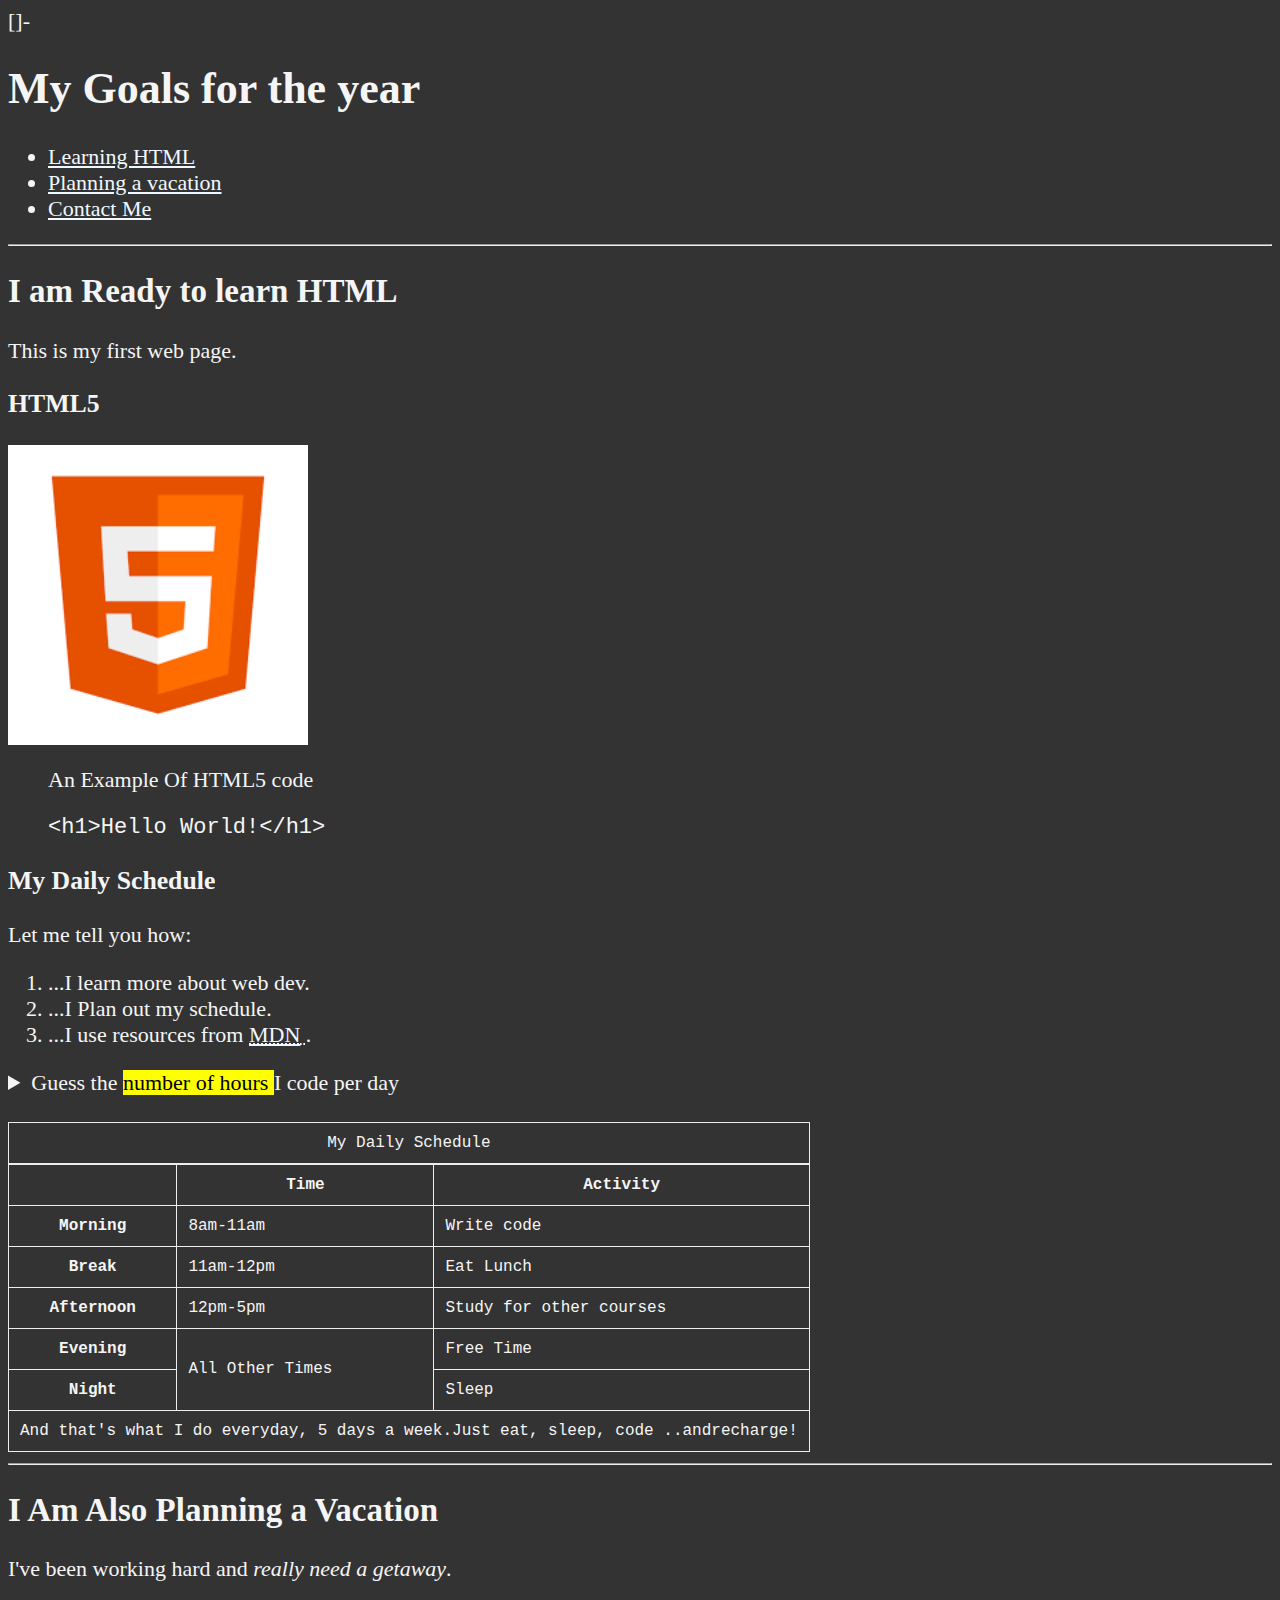
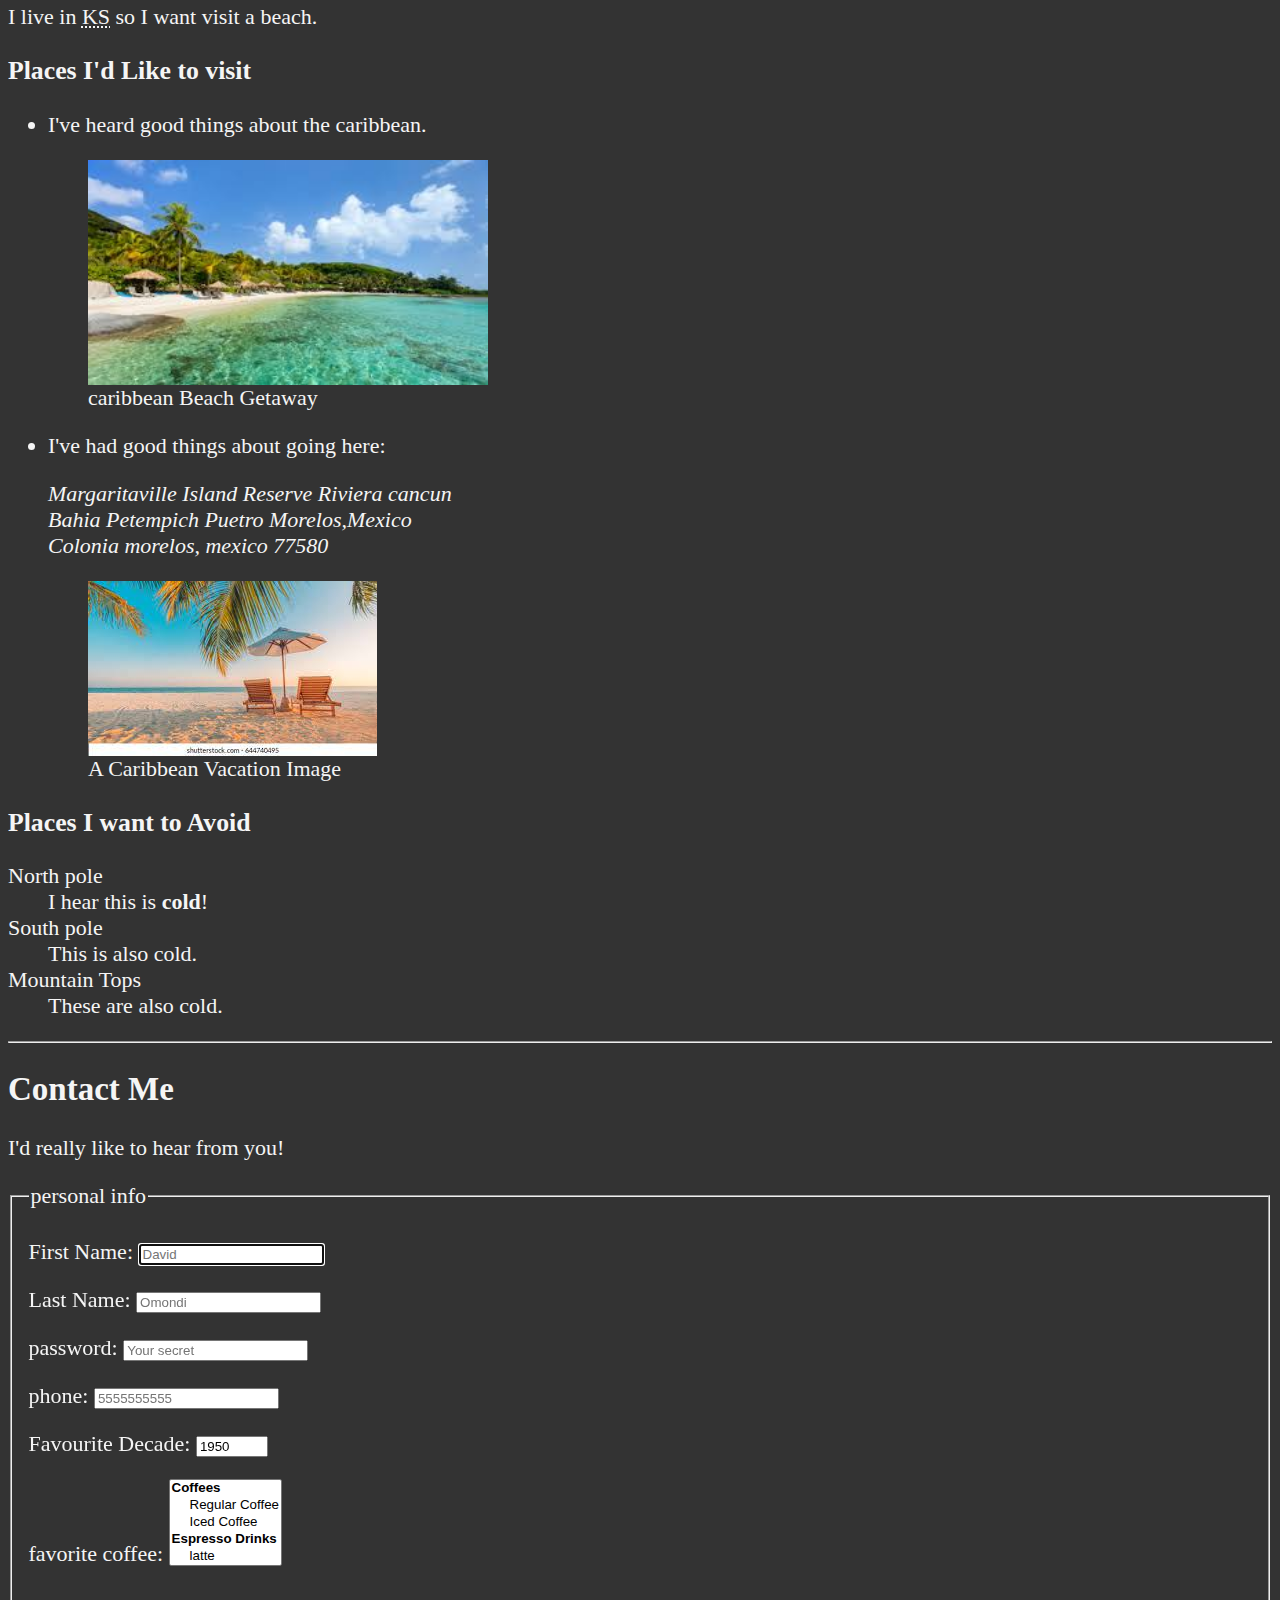
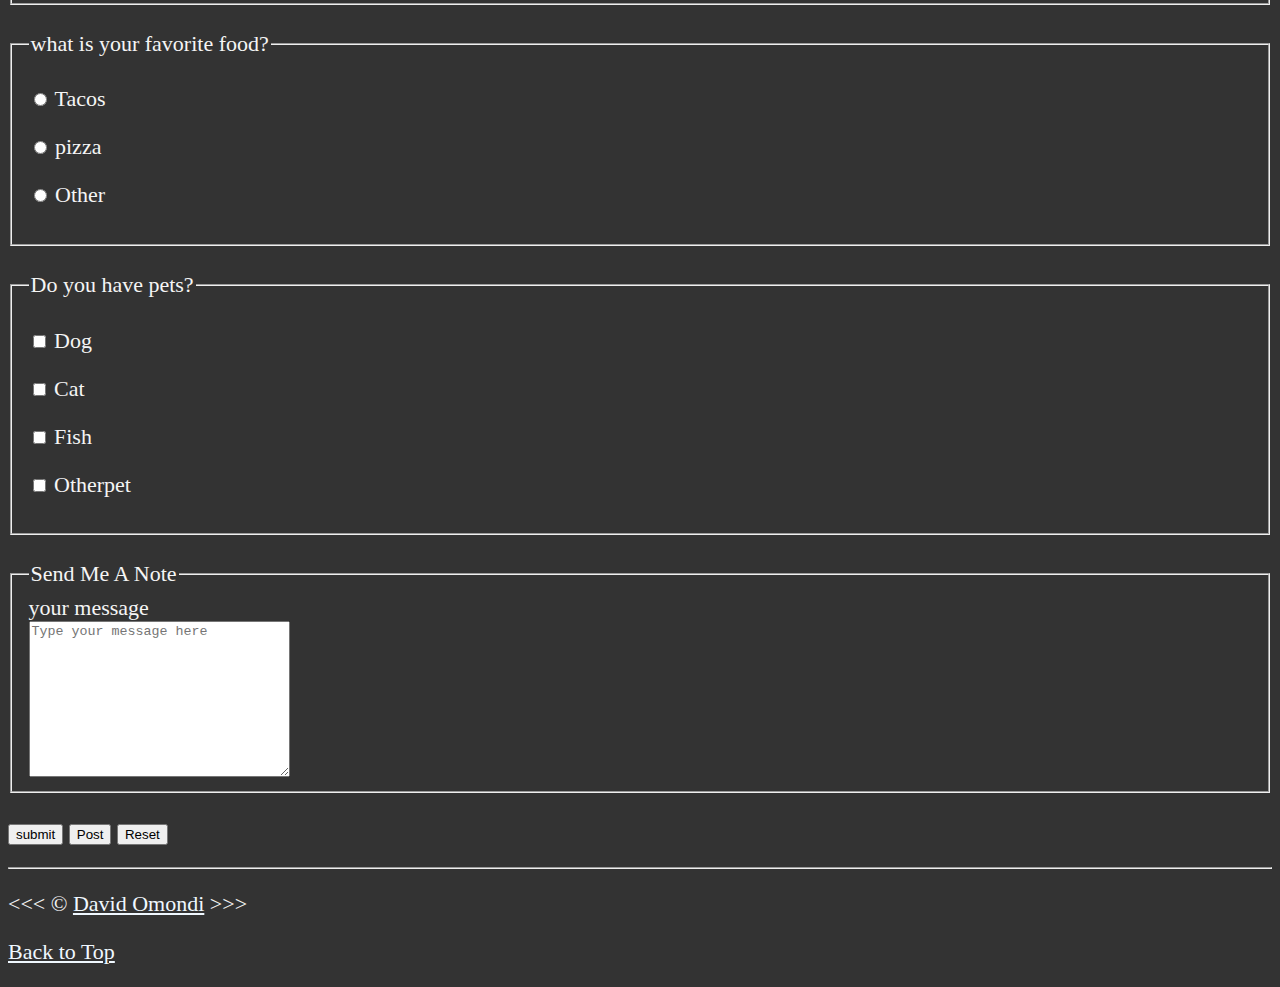
<file: index.html>
[]-<!DOCTYPE html>
<html lang="en">

    <head>
        <meta charset="UTF-8">
        <meta name="author" content="David Omondi">
        <meta name="description" content="This page contains all the things I am learning how to create as I learn HTML."> 
        <title>My First Web page</title>
        <link rel="icon" href="html5.png" type="image/x-icon">
        <link rel="stylesheet" href="main.css" type="text/css">
    </head>

    <body>  
        <header>
        <h1>My Goals for the year</h1>

         <nav aria-label="primary-navigation">
            <ul>
                <li>
                    <a href="#html">Learning HTML</a>
                </li>
                <li>
                    <a href="#vacation">Planning a vacation</a>
                </li>
                <li>
                    <a href="#Contact">Contact Me</a>
                </li>
            </ul>
          </nav>
         </header> 

         <hr>
         <main>
              <article id="html">
         <h2>I am Ready to learn HTML</h2>
         <p>This is my first web page.</p>
          <section>
            <h3>HTML5</h3>
        <img src="img/html_logo_.png" alt="HTML5LOGO" title="I am learning HTML5" WIDTH="300" height="300">
        <figure>
            <figcaption>An Example Of HTML5 code</figcaption>
            <p>
                <code>&lt;h1&gt;Hello World!&lt;/h1&gt;</code>
            </p>
        </figure>
    </section>
    <section>
         <h3>My Daily Schedule</h3>
         <p>Let me tell you how:</p>
           <ol>
            <li>...I learn more about web dev.</li>
           <li>...I Plan out my schedule.</li>
           <li>...I use resources from <abbr title="Mozilla Developer Network">
            <a href="https://developer.mozilla.org/">MDN</a>
        </abbr>.</li>
         </ol>
         <aside>
            <details>
                <summary>Guess the <mark>number of hours </mark> I code per day</summary>
                <p>I start at <time datetime="08:00">8 am </time> and I write code for ,<time 
                    datetime="PT3H">3 
                    hours</time> every morning.</p>
            </details>
         </aside>
         <br>
         <table>
            <caption>My Daily Schedule</caption>
            <thead>
            <tr>
                <th>&nbsp;</th>
                <th scope="col">Time</th>
                <th scope="col">Activity</th>
            </tr>
        </thead>
        <tbody>
            <tr>
                <th scope="row">Morning</th>
                <td>
                    <time datetime="08:00">8am</time>-<time datetime="11:00">11am</time>
                </td>
                <td>Write code</td>
            </tr>
            <tr>
                <th scope="row">Break</th>
                <td>
                    <time datetime="11:00">11am</time>-<time datetime="12:00">12pm</time>
                </td>
                <td>Eat Lunch</td>
            </tr>
            <tr>
                <th scope="row">Afternoon</th>
                <td>
                    <time datetime="12:00">12pm</time>-<time datetime="17:00">5pm</time>
                </td>
                <td>Study for other courses</td>
            </tr>
            <tr>
                <th scope="row">Evening</th>
                <td rowspan="2">All Other Times</td>
                <td>Free Time</td>
            </tr>
            <tr>
                <th scope="row">Night</th>
                <td>Sleep</td>
            </tr>
        </tbody>
        <tfoot>
            <tr>
                <td colspan="3">And that's what I do everyday, 5 days a week.Just eat, sleep, code ..andrecharge!</td>
            </tr>
        </tfoot>
         </table>
        </section>
        </article>

         <hr>

         <article id="vacation">
         <h2>I Am Also Planning a Vacation</h2>
         <p>I've been working hard and <em> really need a getaway</em>.</p>
         <p>I live in <abbr title="Kansas">KS</abbr> so I want visit a beach.</p>

         <section>
         <h3>Places I'd Like to visit</h3>
         <ul>
         <li>
            <p>I've heard good things about the caribbean.</p>
            <figure>
            <img src="img/caribbean.jpg" alt="caribbean Beach" title="I want to visit a caribbean beach." 
            width="400" height="225" loading="lazy">
            <figcaption>
                caribbean Beach Getaway
            </figcaption>
        </figure>
        </li>
        <li>
            <p>I've had good things about going here:</p>
        <address>
            Margaritaville Island Reserve Riviera cancun<br>
            Bahia Petempich Puetro Morelos,Mexico<br>
            Colonia morelos, mexico 77580
        </address>
        <figure>
            <img src="img/vacation.jpeg" alt="cancun vacation" title="It's 5 o'clock somewhere!" width="289" height="175" loading="lazy">
            <figcaption>    
                A Caribbean Vacation Image
            </figcaption>
        </figure>
        </li>
    </ul>
</section>
<!-- TODO: add more places -->
<section>
<h3>Places I want to Avoid</h3>
<dl>
    <dt>North pole</dt>
    <dd>I hear this is <strong>cold</strong>!</dd>

    <dt>South pole</dt>
    <dd>This is also cold.</dd>

    <dt>Mountain Tops
    <dd>These are also cold.</dd>   
</dl>
</section>
         </article>

         <hr>

         <article id="Contact">
             <h2>Contact Me</h2>
             <p>I'd really like to hear from you!</p>

             <form action="https://httpbin.org/get" method="get">
                <fieldset>
                    <legend>personal info</legend>
                <p>
                <label for="FirstName">First Name:</label>
                <input type="text" name="firstName" id="firstName" placeholder="David" autocomplete="on" required 
                autofocus>
            </p>
            <p>
                <label for="LaststName">Last Name:</label>
                <input type="text" name="LastName" id="LastName" placeholder="Omondi" autocomplete="on" required>
            </p>
            <p>
                <label for="password">password:</label>
                <input type="password" name="password" id="password" placeholder="Your secret" required>
            </p>
            <p>
                <label for="phone">phone:</label>
                <input type="tel" name="phone" id="phone" placeholder="5555555555" 
                pattern="[0-9]{3}[0-9]{3}[0-9]{4}" required>
            </p>
            <p>
                <label for="Decade">Favourite Decade:</label>
                <input type="number" name="decade" id="decade" min="1950" max="2020" step="10" value="1950">
            </p>
            <p>
                <label for="coffee">favorite coffee:</label>
                <select name="coffee" id="coffee" multiple size="5">
                    <optgroup label="Coffees">
                    <option value="regular coffee">Regular Coffee</option>
                    <option value="iced coffee">Iced Coffee</option>
                </optgroup>
                <optgroup label="Espresso Drinks">
                    
                    <option value=>latte</option>option value="latte" selected>Latte</option>
                    <option value="cappuccino">Cappuccino</option>
                    <option value="cortado">Cortado</option>
                    <option value="americano">Americano</option>
                </optgroup>"other">Other</option>
                </select>
            </p>
         <!-- <p>
            <label for="coffee">Favorite coffee:</label>
            <input type="text"> name="coffee" id="coffee" list="coffee-list">
            <datalist id="coffee-list">
                <option value="coffee">
                <option value="latte">
                <option value="espresso">
                <option value="cortado">
                <option value="americano">
                <option value=""other>
            </datalist>   
         </p> -->
        </fieldset>
        <br>
        <fieldset>
            <legend>what is your favorite food?</legend>
                <p>
                  <input type="radio" name="food" id="tacos">
                  <label for="tacos">Tacos</label>
                  </p>
                <p>
                  <input type="radio" name="food" id="pizza">
                  <label for="pizza">pizza</label>
                  </p>
                <p>
                  <input type="radio" name="food" id="others">
                  <label for="others">Other</label>
                  </p>
        </fieldset>
        <br>
        <fieldset>
            <legend>Do you have pets?</legend>
            <p>
                <input type="checkbox" name="pets" id="dog" value="dog">
                <label for="dog">Dog</label>
            </p>
            <p>
                <input type="checkbox" name="pets" id="cat" value="cat">
                <label for="cat">Cat</label>
            </p>
            <p>
                <input type="checkbox" name="pets" id="fish" value="fish">
                <label for="fish">Fish</label>
            </p>
            <p>
                <input type="checkbox" name="pets" id="otherpet" value="otherpet">
                <label for="otherpet">Otherpet</label>
            </p>
        </fieldset>
        <br>
        <fieldset>
            <legend>Send Me A Note</legend>
            <label for="message">your message</label>
            <br>
            <textarea name="message" id="message" cols="30" rows="10"placeholder="Type your message here"></textarea>
        </fieldset>
        <br>
        <button type="submit">submit</button>
        <button type="submit" formaction="https://httpbin.org/post" formmethod="post">Post</button>
        <button type="reset">Reset</button>
             </form>
         </article>
</main>
<hr>
<footer>
    <p>

        &lt;&lt;&lt; &copy; <a href="about.html">David Omondi</a> &gt;&gt;&gt;
</p>
   <p>
    <a href="#">Back to Top</a>
  </p>
</footer>
</body>

</html>
</file>
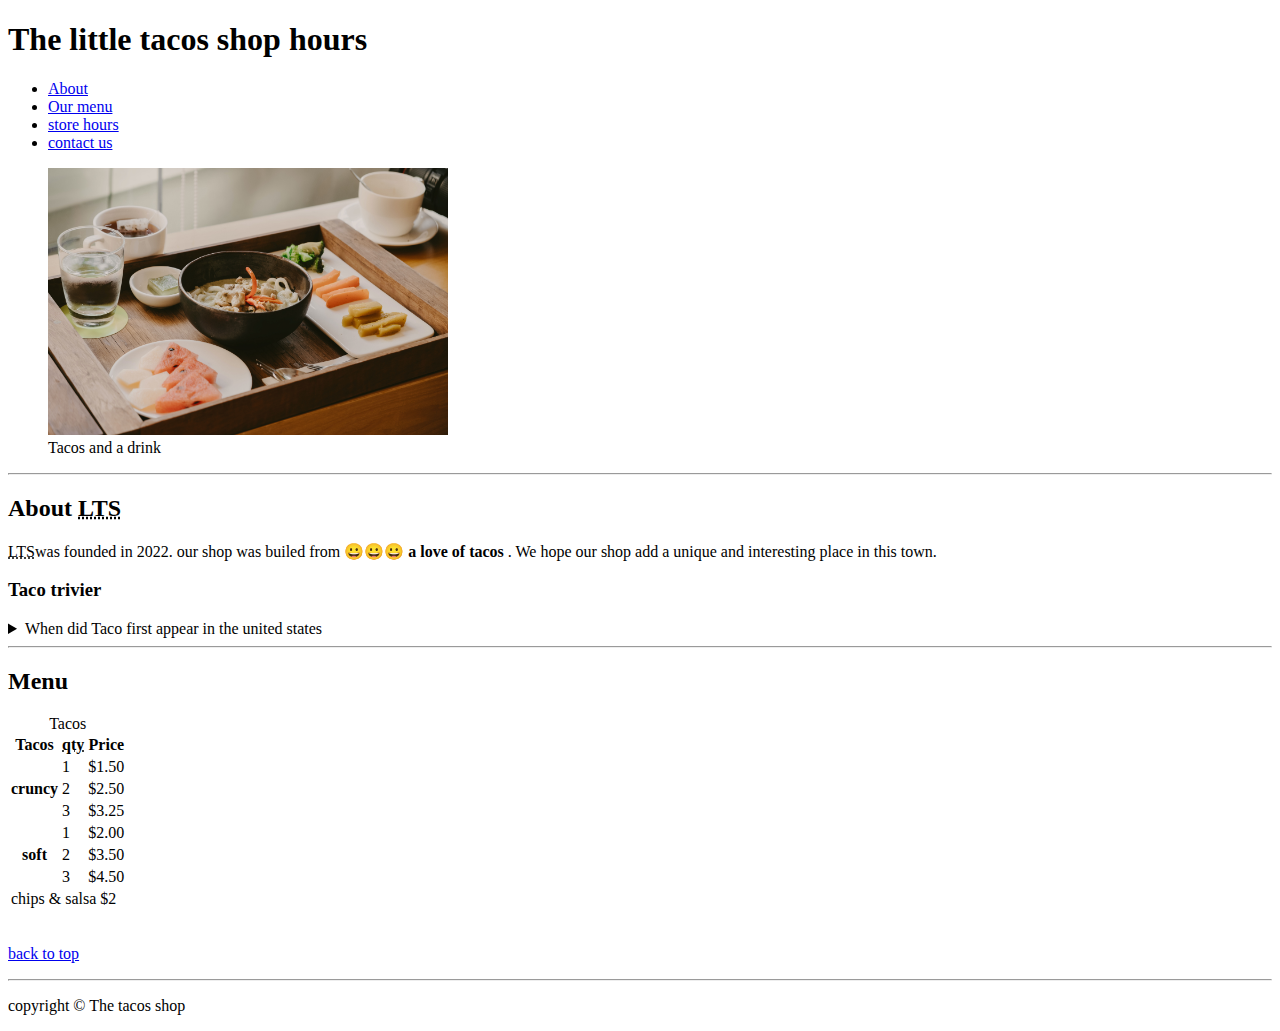
<file: html project/index.html>
<!DOCTYPE html>
<html lang="en">
<head>
    <meta name="author" content="David Omondi">
    <meta name="description" content="The official webpage for the little taco shop">
    <meta charset="UTF-8">
    <meta http-equiv="X-UA-Compatible" content="IE=edge">
    <meta name="viewport" content="width=device-width, initial-scale=1.0">
    <title>The little taco shop</title>
    <style>
        table th tr td {
            bottom: 2px solid grey;

        }
    </style>
</head>
<body>
    <header>
        <h1>The little tacos shop hours</h1>
        <nav>
            <ul>
                <li><a href="#about">About</a></li>
                <li><a href="#menu">Our menu</a></li>
                <li><a href="hours.html">store hours</a></li>
                <li><a href="contact.html">contact us</a></li>
            </ul>
        </nav>
        <figure>
            <img src="images/susie-ho-KuLhAoTW76o-unsplash.jpg" alt="taco and drink" title="we love tacos" width="400px" height="267">
            <figcaption>Tacos and a drink</figcaption>
        </figure>
    </header>
<hr>
    <main>
        <article id="about"></article>
        <h2>About <abbr title="The little taco shop">LTS</abbr></h2>
        <p>
            <abbr title="The little taco shop">LTS</abbr>was founded in <time datetime="2022">2022</time>. our shop was builed from <strong>😀😀😀 a love of tacos</strong> . We hope our shop add a unique and interesting place in this town.
        </p>

        <aside>
            <h3>Taco trivier</h3>
            <details>
                <p>
                <summary>When did Taco first appear in the united states</summary>
                <abbr title="The little taco shop">LTS</abbr>was founded in <time datetime="2022">2022</time>. our shop was builed from <strong>😀😀😀 a love of tacos</strong> . We hope our shop add a unique and interesting place in this town.</p>
            </details>
        </aside>
<hr>
       <article id="menu">
        <h2>Menu</h2>
        <table>
            <caption>Tacos</caption>

            <thead>
                <tr>
                    <th>Tacos</th>
                    <th scope="col"><abbr title="Quantity">qty</abbr></th>
                    <th scope="col">Price</th>
                </tr>
                <tr>
                    <th scope="row" rowspan="3">cruncy</th>
                    <td>1</td>
                    <td>$1.50</td>
                </tr>
                <tr>
                    
                    <td>2</td>
                    <td>$2.50</td>
                </tr>
                <tr>
                    
                    <td>3</td>
                    <td>$3.25</td>
                </tr>
                <tr>
                    <th scope="row" rowspan="3">soft</th>
                    <td>1</td>
                    <td>$2.00</td>
                </tr>
                <tr>
                    
                    <td>2</td>
                    <td>$3.50</td>
                </tr>
                <tr>
                    
                    <td>3</td>
                    <td>$4.50</td>
                </tr>
            </thead>
            <tfoot>
                <tr>
                    <td colspan="3">
                        chips &amp; salsa $2
                    </td>
                </tr>
            </tfoot>

            
        </table>
       </article>
       <br>
       <p>
        <a href="#">back to top</a>
       </p>
    </main>

    <hr>

    <footer>
        <p>
            copyright &copy; The tacos shop
        </p>
    </footer>
    
</body>
</html>
</file>
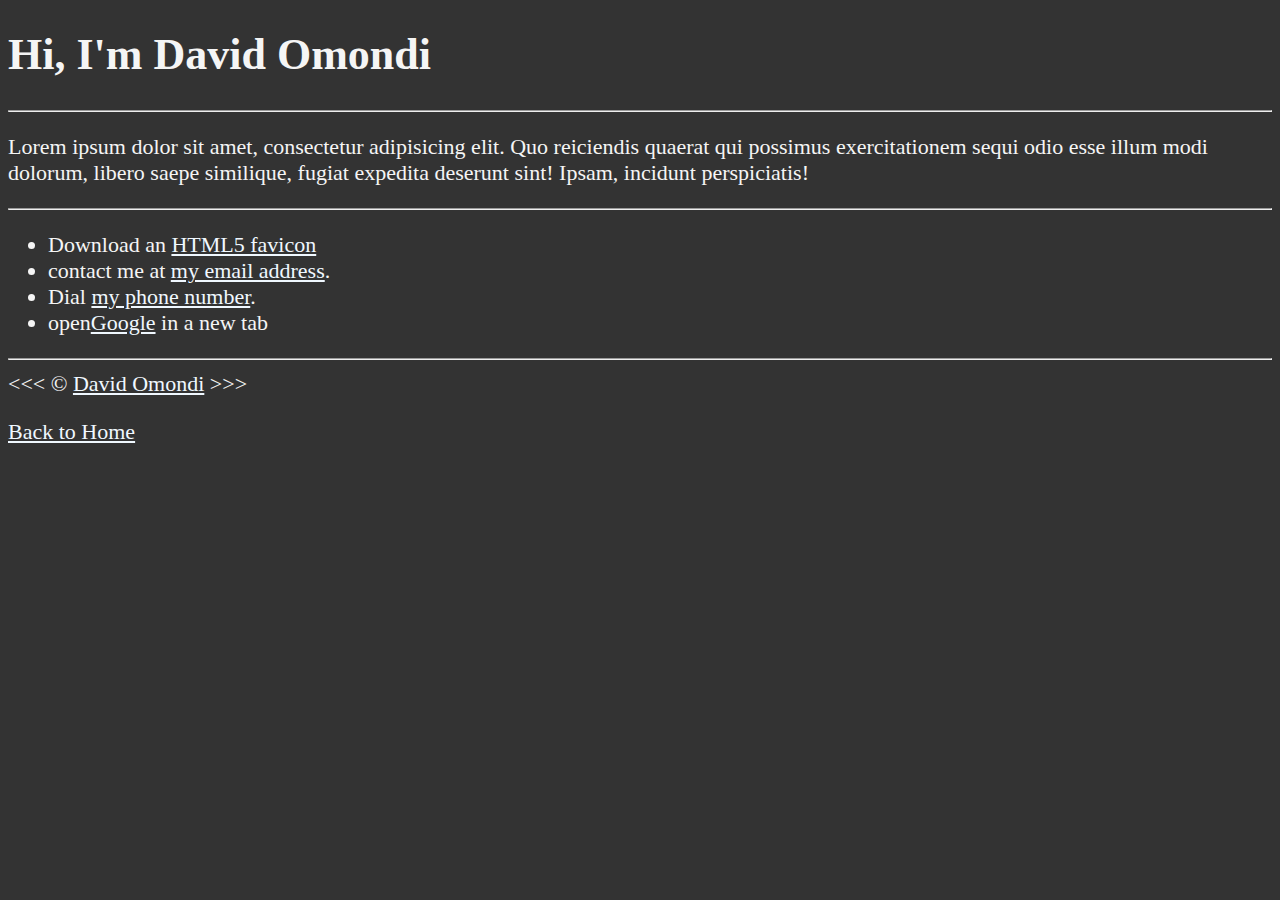
<file: about.html>
<!DOCTYPE html>
<html lang="en">

    <head>
        <meta charset="UTF-8">
        <meta name="author" content="David Omondi">
        <meta name="description" content="Hi, I'm David Omondi. This is about me."> 
        <title>About Me</title>
        <link rel="icon" href="html5.png" type="image/x-icon">
        <link rel="stylesheet" href="main.css" type="text/css">
    </head>

    <body>  
         <h1>Hi, I'm David Omondi</h1>

         <hr>

             <p>
                Lorem ipsum dolor sit amet, consectetur adipisicing elit. Quo reiciendis quaerat qui possimus 
                exercitationem sequi odio esse illum modi dolorum, libero saepe similique, fugiat expedita deserunt sint! Ipsam, incidunt perspiciatis!
            </p>

            <hr>

            <ul>
                <li>Download an <a href="html5.png" download>HTML5 favicon</a></li>
                <li>
                    contact me at <a href="mailto:random@email.com">my email address</a>.
                </li>
                <li>
                    Dial <a href="tel:+1234567890">my phone number</a>.
                </li>
                <li>
                    open<a href="https://www.google.com/" target="_blank">Google</a> in a new tab
                </li>
            </ul>

<hr>
&lt;&lt;&lt; &copy; <a href="about.html">David Omondi</a> &gt;&gt;&gt;
<p>
    <a href="/">Back to Home</a>
</p>

</body>

</html>
</file>
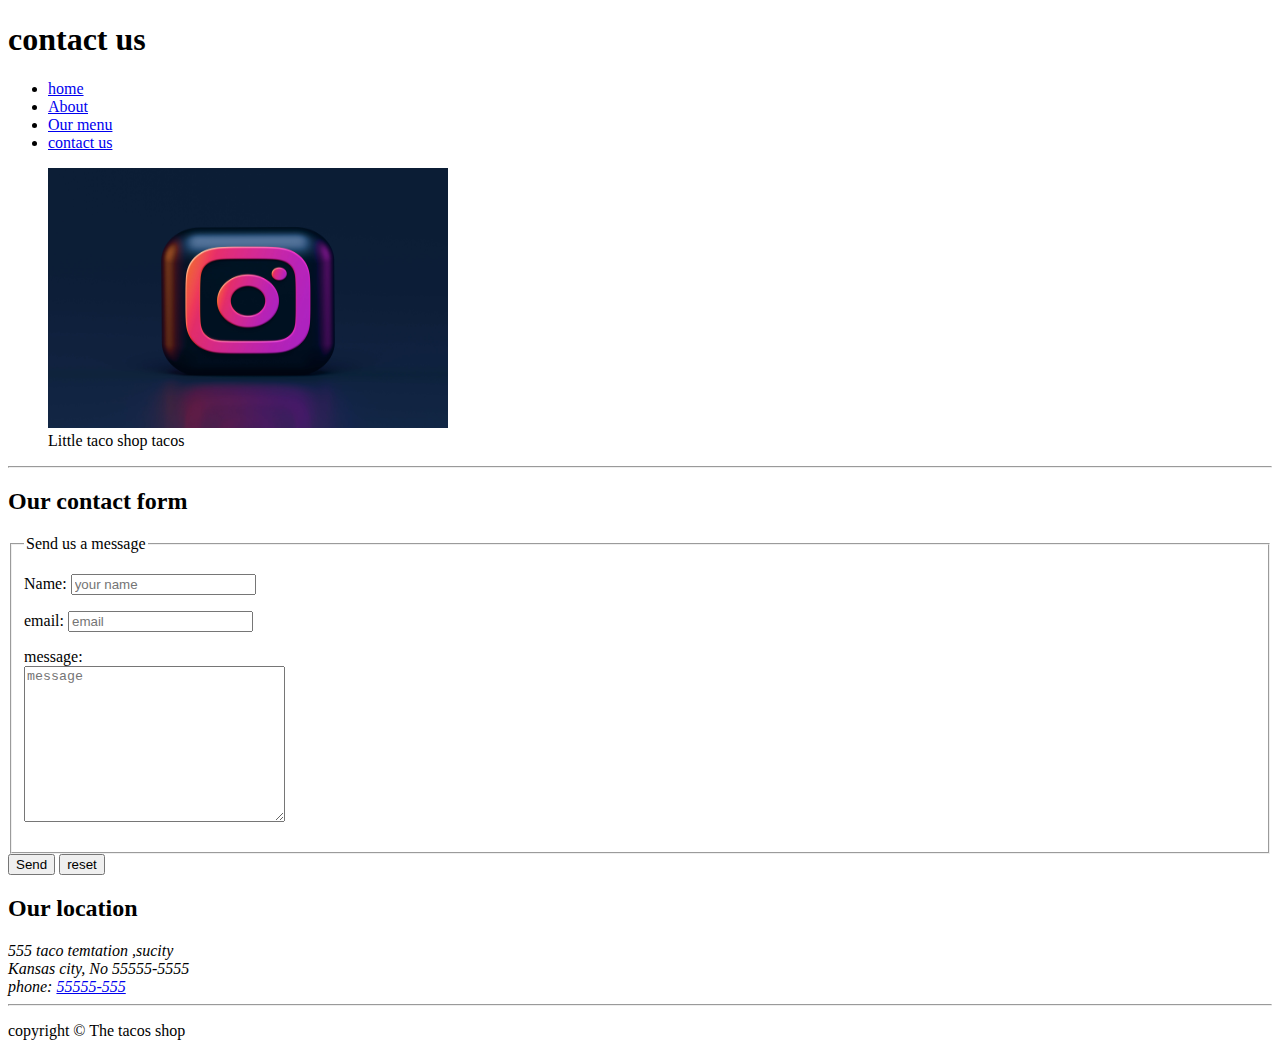
<file: html project/contact.html>
<!DOCTYPE html>
<html lang="en">
<head>
    <meta name="author" content="David Omondi">
    <meta name="description" content="contact us LTS">
    <meta charset="UTF-8">
    <meta http-equiv="X-UA-Compatible" content="IE=edge">
    <meta name="viewport" content="width=device-width, initial-scale=1.0">
    <title>contact us LTS</title>
</head>
<body>
    <header>
        <h1>contact us</h1>
        <nav>
            <ul>
                <li><a href="/">home</a></li>
                <li><a href="/#about">About</a></li>
                <li><a href="/#menu">Our menu</a></li>
                <li><a href="contact.html">contact us</a></li>
            </ul>
        </nav>
        <figure>
            <img src="images/alexander-shatov-71Qk8ODIBko-unsplash.jpg" alt="image" title="we love tacos" width="400px" height="260">
            <figcaption>Little taco shop tacos</figcaption>
        </figure>
    </header>
<hr>
    <main>
        <section>
        <h2>Our contact form</h2>

        <form action="https://httpbin.get" method="get">
            <fieldset>
                <legend>Send us a message </legend>
                <p>
                    <label for="name">Name:</label>
                    <input type="text" name="name " id="name" placeholder="your name" required>
                </p>
                <p>
                    <label for="email">email:</label>
                    <input type="email" name="email " id="name" placeholder="email" required>
                </p>
                <p>
                    <label for="message">message:</label>
                    <br>
                    <textarea name="your message" id="message" cols="30" rows="10" placeholder="message"></textarea>
                </p>

            </fieldset>
            <button type="submit">Send</button>
            <button type="reset">reset</button>

        </form>
    </section>

    <section>
        <h2>Our location</h2>
        <address>
            555 taco temtation ,sucity <br>
            Kansas city, No 55555-5555 <br>
            phone: <a href="tel">55555-555</a>
        </address>
    </section>
    </main>

    <hr>

    <footer>
        <p>
            copyright &copy; The tacos shop
        </p>
    </footer>
    
</body>
</html>
</file>
<file: main.css>
html {
                font-size: 22px
            } 

            body {
                background-color: #333;
                color: whitesmoke;
            }

            a {
                color:aliceblue;
            }

            a:visited {
                color: lightgray;
            }

            a:hover, a:active {
                color: #eee;
            }

            table, tr, th, td, caption {
                border: 1px solid #eee;
                font-family: 'Courier New', Courier, monospace;
                border-collapse: collapse;
                padding: 0.5rem;
            }
</file>
